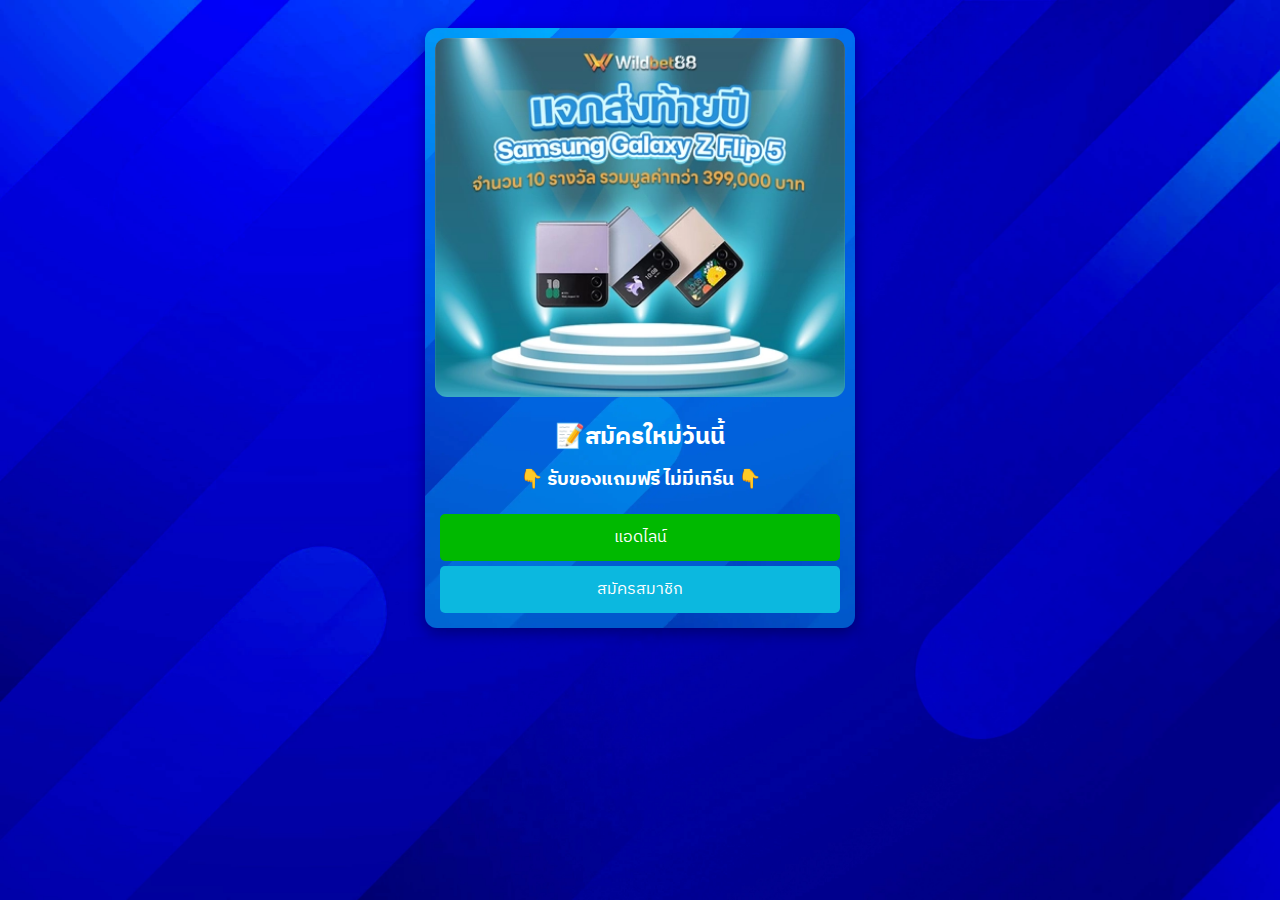
<file: 02.html>
<!DOCTYPE html>
<html lang="th-TH">

<head>
  <meta charset="UTF-8">
  <meta name="viewport" content="width=device-width, initial-scale=1.0">
  <meta name="author" content="WB88">
  <meta property="og:image" content="img/first-dp.jpg" />
  <title>เล่นบอลกับเรามีแต่ได้กับได้ ฝาก-ถอน ไวไม่มีอั้นถอน</title>
  <link rel="stylesheet" href="style.css">
  <link rel="preconnect" href="https://fonts.googleapis.com">
  <link rel="preconnect" href="https://fonts.gstatic.com" crossorigin>
  <link href="https://fonts.googleapis.com/css2?family=IBM+Plex+Sans+Thai:wght@300&display=swap" rel="stylesheet">
  <link rel="icon" type="image/x-icon" href="img/FAVWILDBET88_512x512_fn.png" />
  <!-- Google tag (gtag.js) -->
  <script async src="https://www.googletagmanager.com/gtag/js?id=G-4J0RF2W9BX"></script>
  <script>
    window.dataLayer = window.dataLayer || [];
    function gtag() { dataLayer.push(arguments); }
    gtag('js', new Date());

    gtag('config', 'G-4J0RF2W9BX');
  </script>
  <!-- LINE Tag Base Code -->
  <!-- Do Not Modify -->
  <!-- Start of LiveChat (www.livechat.com) code -->
  <script>
    window.__lc = window.__lc || {};
    window.__lc.license = 14781564;
    ; (function (n, t, c) { function i(n) { return e._h ? e._h.apply(null, n) : e._q.push(n) } var e = { _q: [], _h: null, _v: "2.0", on: function () { i(["on", c.call(arguments)]) }, once: function () { i(["once", c.call(arguments)]) }, off: function () { i(["off", c.call(arguments)]) }, get: function () { if (!e._h) throw new Error("[LiveChatWidget] You can't use getters before load."); return i(["get", c.call(arguments)]) }, call: function () { i(["call", c.call(arguments)]) }, init: function () { var n = t.createElement("script"); n.async = !0, n.type = "text/javascript", n.src = "https://cdn.livechatinc.com/tracking.js", t.head.appendChild(n) } }; !n.__lc.asyncInit && e.init(), n.LiveChatWidget = n.LiveChatWidget || e }(window, document, [].slice))
  </script>
  <noscript><a href="https://www.livechat.com/chat-with/14781564/" rel="nofollow">Chat with us</a>, powered by <a
      href="https://www.livechat.com/?welcome" rel="noopener nofollow" target="_blank">LiveChat</a></noscript>
  <!-- End of LiveChat code -->
  <script>
      (function (g, d, o) {
        g._ltq = g._ltq || []; g._lt = g._lt || function () { g._ltq.push(arguments) };
        var h = location.protocol === 'https:' ? 'https://d.line-scdn.net' : 'http://d.line-cdn.net';
        var s = d.createElement('script'); s.async = 1;
        s.src = o || h + '/n/line_tag/public/release/v1/lt.js';
        var t = d.getElementsByTagName('script')[0]; t.parentNode.insertBefore(s, t);
      })(window, document);
    _lt('init', {
      customerType: 'account',
      tagId: '729dc8b9-d5fb-45ea-a3e1-40c671d08bbc'
    });
    _lt('send', 'pv', ['729dc8b9-d5fb-45ea-a3e1-40c671d08bbc']);
  </script>
  <noscript>
    <img height="1" width="1" style="display:none"
      src="https://tr.line.me/tag.gif?c_t=lap&t_id=729dc8b9-d5fb-45ea-a3e1-40c671d08bbc&e=pv&noscript=1" />
  </noscript>
  <!-- End LINE Tag Base Code -->
</head>
<body class="m-bk">
  <div class="main-content">
    <div class="box box-bk">
      <img class="image mySlides w3-animate-fading" src="img/Samsung-Galaxy-Z-Flip5.webp" alt="">
      <img class="image mySlides w3-animate-fading" src="img/รับของพรีเมียม.jpg" alt="">
      <img class="image mySlides w3-animate-fading" src="img/Aw_BN_wildbet88_290523_1.jpg" alt="">
      <img class="image mySlides w3-animate-fading" src="img/fZk8bzgTSH0ec1CiTJAnjlut6AHb3sjBLVwvuZVr.jpeg" alt="">
      <img class="image mySlides w3-animate-fading" src="img/Aw_BN_wildbet88_290523_3.jpg" alt="">
      <img class="image mySlides w3-animate-fading" src="img/tBIgFRKwCN1s3hsBsHLkDN76wvgi6xPYyl9Gy7WJ.jpeg" alt="">
      <img class="image mySlides w3-animate-fading" src="img/โปรเสื้อ.jpg" alt="">
      <img class="image mySlides w3-animate-fading" src="img/โปรแก้ว.jpg" alt="">
      <img class="image mySlides w3-animate-fading" src="img/โปรนาฬิกา.jpg" alt="">
      <h2 class="center"><strong>📝สมัครใหม่วันนี้</strong></h2>
      <h3 class="center"><strong>👇 รับของแถมฟรี ไม่มีเทิร์น 👇</strong></h3>
      <br>
      <a class="button" style="text-align: center;" href="https://lin.ee/D3Z4fpa" target="_blank">แอดไลน์</a>
      <a class="pop" style="text-align: center;" href="https://wildbet88.com/register?ref=411934"
        target="_blank">สมัครสมาชิก</a>
    </div>
  </div>
  <script>
    var myIndex = 0;
    carousel();

    function carousel() {
      var i;
      var x = document.getElementsByClassName("mySlides");
      for (i = 0; i < x.length; i++) {
        x[i].style.display = "none";
      }
      myIndex++;
      if (myIndex > x.length) { myIndex = 1 }
      x[myIndex - 1].style.display = "block";
      setTimeout(carousel, 2000);
    }
  </script>

</body>

</html>
</file>
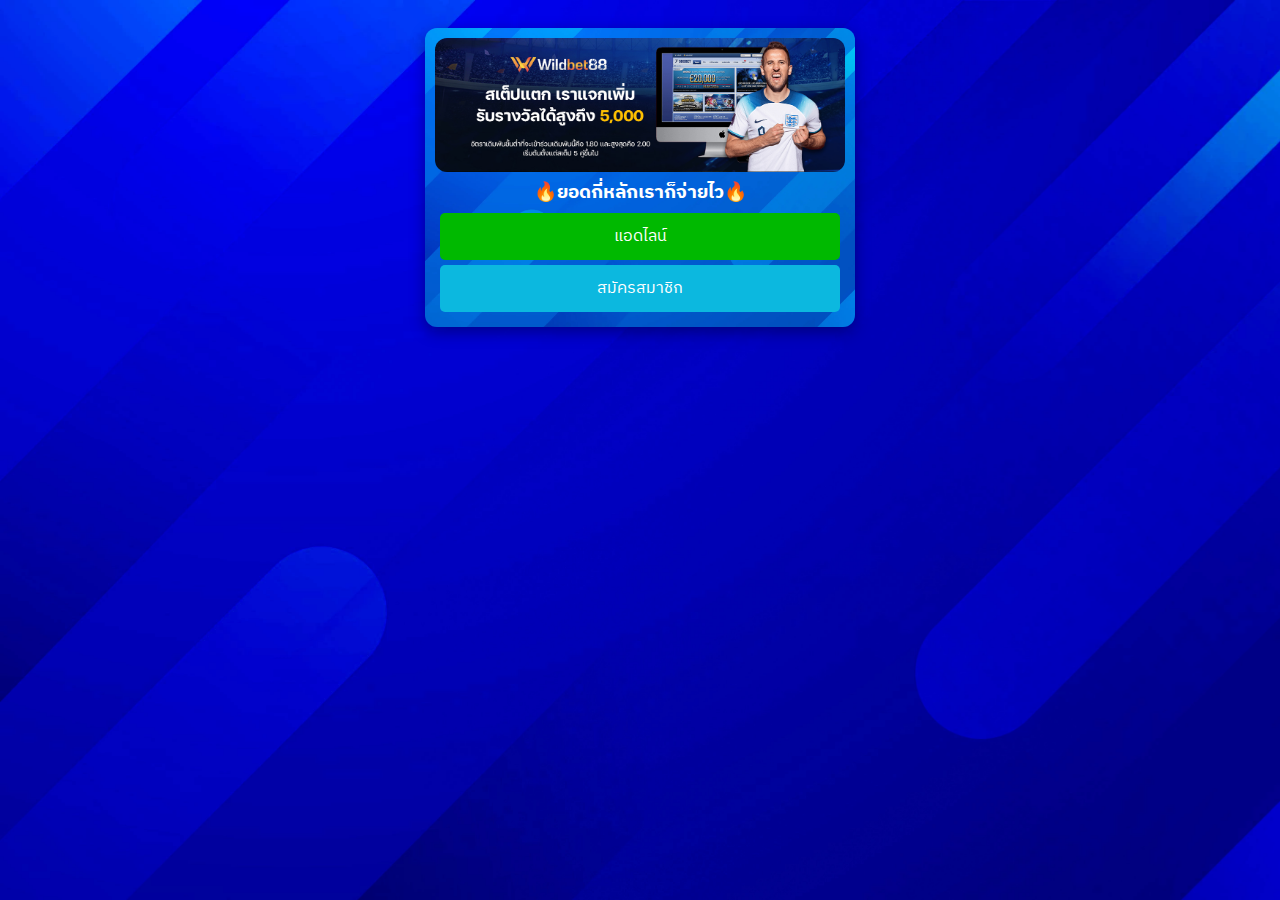
<file: aka.html>
<!DOCTYPE html>
<html lang="th-TH">

<head>
    <meta charset="UTF-8">
    <meta name="viewport" content="width=device-width, initial-scale=1.0">
    <meta name="author" content="WB88">
    <meta property="og:image" content="img/first-dp.jpg"/">
    <title>รับข้อเสนอของเราตอนนี้</title>
    <link rel="stylesheet" href="style.css">
    <link rel="preconnect" href="https://fonts.googleapis.com">
    <link rel="preconnect" href="https://fonts.gstatic.com" crossorigin>
    <link href="https://fonts.googleapis.com/css2?family=IBM+Plex+Sans+Thai:wght@300&display=swap" rel="stylesheet">
    <link rel="icon" type="image/x-icon" href="img/FAVWILDBET88_512x512_fn.png" />
    <!-- Google tag (gtag.js) -->
    <script async src="https://www.googletagmanager.com/gtag/js?id=G-4J0RF2W9BX"></script>
    <script>
        window.dataLayer = window.dataLayer || [];
        function gtag() { dataLayer.push(arguments); }
        gtag('js', new Date());

        gtag('config', 'G-4J0RF2W9BX');
    </script>
    <!-- LINE Tag Base Code -->
    <!-- Do Not Modify -->
    <script>
        (function (g, d, o) {
            g._ltq = g._ltq || []; g._lt = g._lt || function () { g._ltq.push(arguments) };
            var h = location.protocol === 'https:' ? 'https://d.line-scdn.net' : 'http://d.line-cdn.net';
            var s = d.createElement('script'); s.async = 1;
            s.src = o || h + '/n/line_tag/public/release/v1/lt.js';
            var t = d.getElementsByTagName('script')[0]; t.parentNode.insertBefore(s, t);
        })(window, document);
        _lt('init', {
            customerType: 'account',
            tagId: '729dc8b9-d5fb-45ea-a3e1-40c671d08bbc'
        });
        _lt('send', 'pv', ['729dc8b9-d5fb-45ea-a3e1-40c671d08bbc']);
    </script>
    <script>
        _lt('send', 'cv', {
            type: 'Conversion'
        }, ['729dc8b9-d5fb-45ea-a3e1-40c671d08bbc']);
    </script>
    <noscript>
        <img height="1" width="1" style="display:none"
            src="https://tr.line.me/tag.gif?c_t=lap&t_id=729dc8b9-d5fb-45ea-a3e1-40c671d08bbc&e=pv&noscript=1" />
    </noscript>
    <!-- End LINE Tag Base Code -->
    <!-- Start of LiveChat (www.livechat.com) code -->
<script>
    window.__lc = window.__lc || {};
    window.__lc.license = 14781564;
    ;(function(n,t,c){function i(n){return e._h?e._h.apply(null,n):e._q.push(n)}var e={_q:[],_h:null,_v:"2.0",on:function(){i(["on",c.call(arguments)])},once:function(){i(["once",c.call(arguments)])},off:function(){i(["off",c.call(arguments)])},get:function(){if(!e._h)throw new Error("[LiveChatWidget] You can't use getters before load.");return i(["get",c.call(arguments)])},call:function(){i(["call",c.call(arguments)])},init:function(){var n=t.createElement("script");n.async=!0,n.type="text/javascript",n.src="https://cdn.livechatinc.com/tracking.js",t.head.appendChild(n)}};!n.__lc.asyncInit&&e.init(),n.LiveChatWidget=n.LiveChatWidget||e}(window,document,[].slice))
</script>
<noscript><a href="https://www.livechat.com/chat-with/14781564/" rel="nofollow">Chat with us</a>, powered by <a href="https://www.livechat.com/?welcome" rel="noopener nofollow" target="_blank">LiveChat</a></noscript>
<!-- End of LiveChat code -->
</head>

<body class="m-bk">
    <div class="main-content">
        <div class="box box-bk">
            <img class="image mySlides w3-animate-fading" src="img/xi5r5oUPMcQmucreqNU7AHXyveYKhAxLfMaEYNTs.jpeg"
                alt="">
            <img class="image mySlides w3-animate-fading" src="img/5G6DyJRIbbsXRKcKF8FXXIM5ryAa7Z3Mqj4HRGCy.jpeg"
                alt="">
            <img class="image mySlides w3-animate-fading" src="img/5PC36hkwP9HUu2v5e6elgL66BsjR8ZQrgM38aqdD.jpeg"
                alt="">
            <img class="image mySlides w3-animate-fading" src="img/fkaduqDGOjHZOkVCEyvC7HIhUmtzOHK9oyyHUox9.jpeg"
                alt="">
            <img class="image mySlides w3-animate-fading" src="img/S9gHQdfQMZbBOng9IRCyiBE4ZSEh1eu63wbs1T4I.jpeg"
                alt="">
            <img class="image mySlides w3-animate-fading" src="img/3gG8oLbi4CoZQEUdDYkjlAanGG1dpe7KTIubsexy.jpeg"
                alt="">
            <h3 style="text-align: center; margin-top: 5px; margin-bottom: 5px;"><strong>🔥ยอดกี่หลักเราก็จ่ายไว🔥</strong></h3>
            <a class="button" style="text-align: center;" href="https://lin.ee/t934h2Z" target="_blank">แอดไลน์</a>
            <a class="pop" style="text-align: center;" href="https://www.wildbet88.com/register?ref=470756" target="_blank">สมัครสมาชิก</a>
        </div>
    </div>
    <script>
        var myIndex = 0;
        carousel();

        function carousel() {
            var i;
            var x = document.getElementsByClassName("mySlides");
            for (i = 0; i < x.length; i++) {
                x[i].style.display = "none";
            }
            myIndex++;
            if (myIndex > x.length) { myIndex = 1 }
            x[myIndex - 1].style.display = "block";
            setTimeout(carousel, 1500);
        }
    </script>
</body>

</html>
</file>
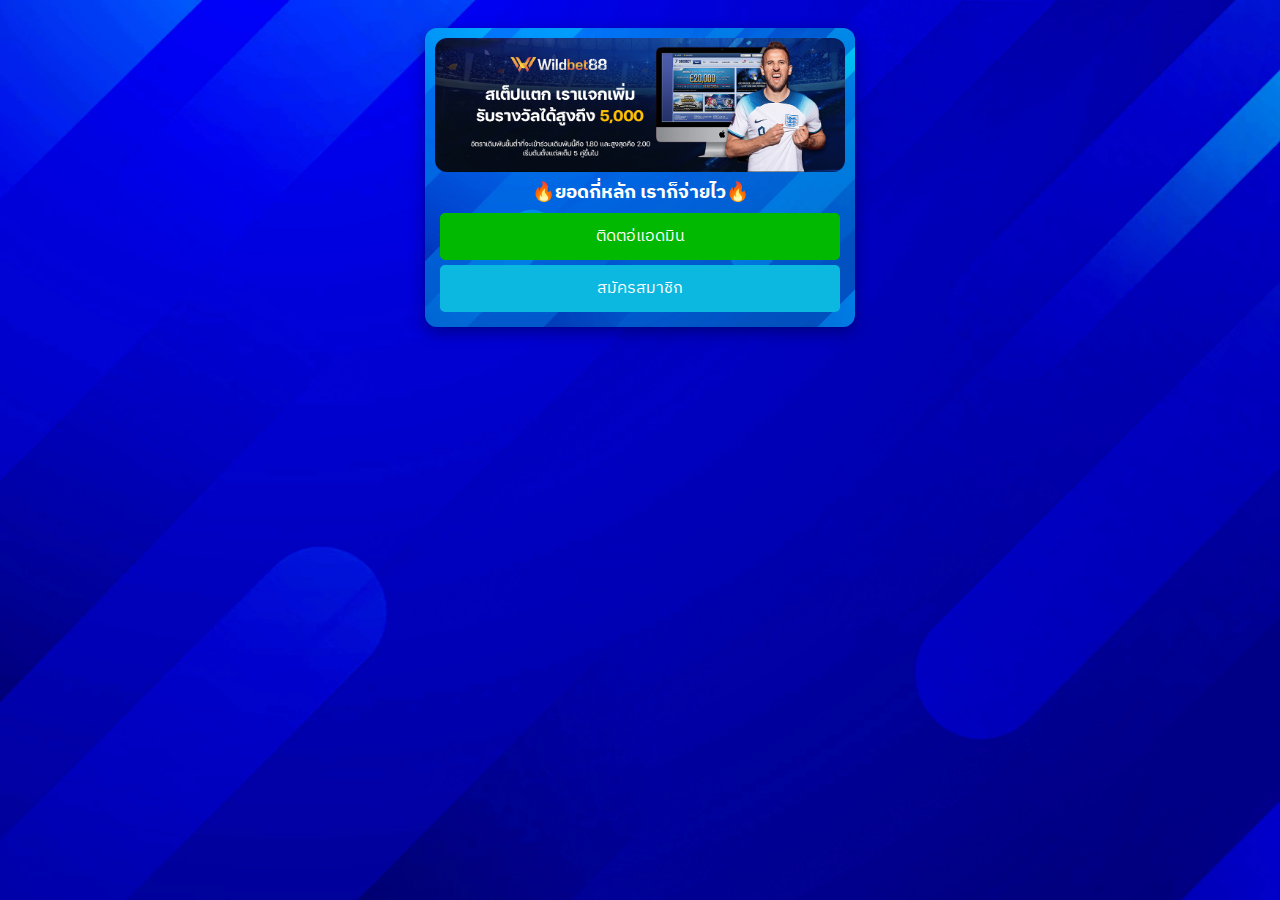
<file: aka02.html>
<!DOCTYPE html>
<html lang="th-TH">

<head>
    <meta charset="UTF-8">
    <meta name="viewport" content="width=device-width, initial-scale=1.0">
    <meta name="author" content="WB88">
    <meta property="og:image" content="img/first-dp.jpg"/">
    <title>สตีม 02 - ลิงก์แนะนำ</title>
    <link rel="stylesheet" href="style.css">
    <link rel="preconnect" href="https://fonts.googleapis.com">
    <link rel="preconnect" href="https://fonts.gstatic.com" crossorigin>
    <link href="https://fonts.googleapis.com/css2?family=IBM+Plex+Sans+Thai:wght@300&display=swap" rel="stylesheet">
    <link rel="icon" type="image/x-icon" href="img/FAVWILDBET88_512x512_fn.png" />
    <!-- Google tag (gtag.js) -->
    <script async src="https://www.googletagmanager.com/gtag/js?id=G-4J0RF2W9BX"></script>
    <script>
        window.dataLayer = window.dataLayer || [];
        function gtag() { dataLayer.push(arguments); }
        gtag('js', new Date());

        gtag('config', 'G-4J0RF2W9BX');
    </script>
    <!-- LINE Tag Base Code -->
<!-- Do Not Modify -->
<!-- Start of LiveChat (www.livechat.com) code -->
<script>
    window.__lc = window.__lc || {};
    window.__lc.license = 14781564;
    ;(function(n,t,c){function i(n){return e._h?e._h.apply(null,n):e._q.push(n)}var e={_q:[],_h:null,_v:"2.0",on:function(){i(["on",c.call(arguments)])},once:function(){i(["once",c.call(arguments)])},off:function(){i(["off",c.call(arguments)])},get:function(){if(!e._h)throw new Error("[LiveChatWidget] You can't use getters before load.");return i(["get",c.call(arguments)])},call:function(){i(["call",c.call(arguments)])},init:function(){var n=t.createElement("script");n.async=!0,n.type="text/javascript",n.src="https://cdn.livechatinc.com/tracking.js",t.head.appendChild(n)}};!n.__lc.asyncInit&&e.init(),n.LiveChatWidget=n.LiveChatWidget||e}(window,document,[].slice))
</script>
<noscript><a href="https://www.livechat.com/chat-with/14781564/" rel="nofollow">Chat with us</a>, powered by <a href="https://www.livechat.com/?welcome" rel="noopener nofollow" target="_blank">LiveChat</a></noscript>
<!-- End of LiveChat code -->
<script>
    (function(g,d,o){
      g._ltq=g._ltq||[];g._lt=g._lt||function(){g._ltq.push(arguments)};
      var h=location.protocol==='https:'?'https://d.line-scdn.net':'http://d.line-cdn.net';
      var s=d.createElement('script');s.async=1;
      s.src=o||h+'/n/line_tag/public/release/v1/lt.js';
      var t=d.getElementsByTagName('script')[0];t.parentNode.insertBefore(s,t);
        })(window, document);
    _lt('init', {
      customerType: 'account',
      tagId: '729dc8b9-d5fb-45ea-a3e1-40c671d08bbc'
    });
    _lt('send', 'pv', ['729dc8b9-d5fb-45ea-a3e1-40c671d08bbc']);
    </script>
    <noscript>
      <img height="1" width="1" style="display:none"
           src="https://tr.line.me/tag.gif?c_t=lap&t_id=729dc8b9-d5fb-45ea-a3e1-40c671d08bbc&e=pv&noscript=1" />
    </noscript>
    <!-- End LINE Tag Base Code -->
</head>

<body class="m-bk">
    <div class="main-content">
        <div class="box box-bk">
            <img class="image mySlides w3-animate-fading" src="img/xi5r5oUPMcQmucreqNU7AHXyveYKhAxLfMaEYNTs.jpeg"
                alt="">
            <img class="image mySlides w3-animate-fading" src="img/5G6DyJRIbbsXRKcKF8FXXIM5ryAa7Z3Mqj4HRGCy.jpeg"
                alt="">
            <img class="image mySlides w3-animate-fading" src="img/5PC36hkwP9HUu2v5e6elgL66BsjR8ZQrgM38aqdD.jpeg"
                alt="">
            <img class="image mySlides w3-animate-fading" src="img/fkaduqDGOjHZOkVCEyvC7HIhUmtzOHK9oyyHUox9.jpeg"
                alt="">
            <img class="image mySlides w3-animate-fading" src="img/S9gHQdfQMZbBOng9IRCyiBE4ZSEh1eu63wbs1T4I.jpeg"
                alt="">
            <img class="image mySlides w3-animate-fading" src="img/3gG8oLbi4CoZQEUdDYkjlAanGG1dpe7KTIubsexy.jpeg"
                alt="">
            <h3 style="text-align: center; margin-top: 5px; margin-bottom: 5px;"><strong>🔥ยอดกี่หลัก เราก็จ่ายไว🔥</strong></h3>
            <a class="button" style="text-align: center;" href="https://lin.ee/9WAYJes" target="_blank">ติดตอ่แอดมิน</a>
            <a class="pop" style="text-align: center;" href="https://wildbet88.com/register?ref=411934" target="_blank">สมัครสมาชิก</a>
        </div>
    </div>
    <script>
        var myIndex = 0;
        carousel();

        function carousel() {
            var i;
            var x = document.getElementsByClassName("mySlides");
            for (i = 0; i < x.length; i++) {
                x[i].style.display = "none";
            }
            myIndex++;
            if (myIndex > x.length) { myIndex = 1 }
            x[myIndex - 1].style.display = "block";
            setTimeout(carousel, 1500);
        }
    </script>
</body>

</html>
</file>
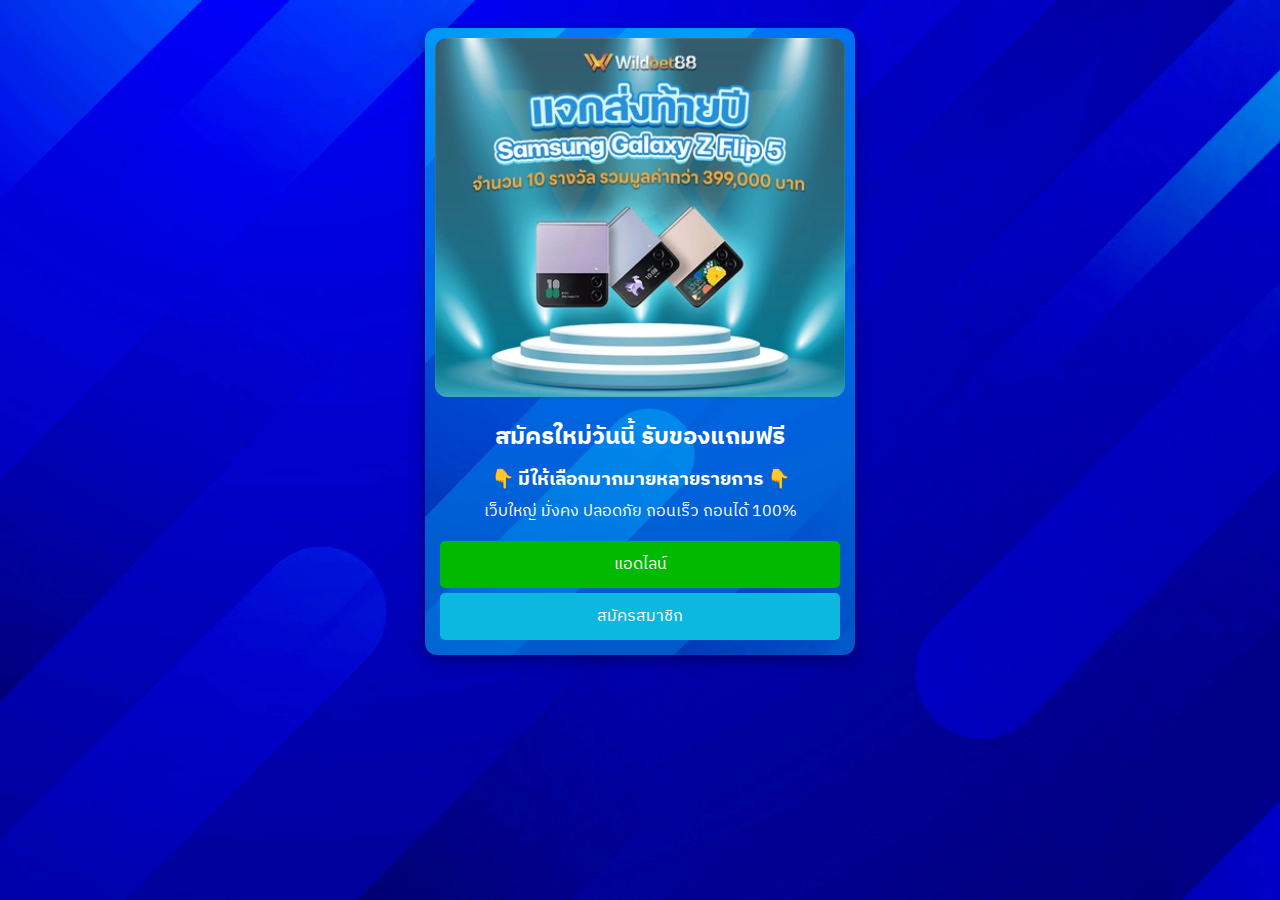
<file: dooballsod.html>
<!DOCTYPE html>
<html lang="th-TH">
<head>
    <meta charset="UTF-8">
    <meta name="viewport" content="width=device-width, initial-scale=1.0">
    <meta name="author" content="WB88">
    <meta property="og:image" content="img/first-dp.jpg"/>
    <meta property="og:image:width" content="800" />
    <meta property="og:image:height" content="800" />
    <title>รับโปรโมชั่นตรงนี้ | ดูบอลสด</title>
    <meta name="description"
        content="ถ่ายทอดสดฟุตบอล พรีเมียร์ลีก, ไทยลีก, ลาลีกา, บุนเดสลีกา, แชมเปี้ยนส์ลีก, ฯลฯ ดูบอลสดได้ช่องทางบ้าง เช็คที่นี่!! ฟุตบอลลีกฤดูกาล 2023/24 เริ่มต้นขึ้นแล้ว!" />
    <link rel="stylesheet" href="style.css">
    <link rel="preconnect" href="https://fonts.googleapis.com">
    <link rel="preconnect" href="https://fonts.gstatic.com" crossorigin>
    <link href="https://fonts.googleapis.com/css2?family=IBM+Plex+Sans+Thai:wght@300&display=swap" rel="stylesheet">
    <link rel="icon" type="image/x-icon" href="img/FAVWILDBET88_512x512_fn.png" />
    <!-- Google tag (gtag.js) -->
    <script async src="https://www.googletagmanager.com/gtag/js?id=G-4J0RF2W9BX"></script>
    <script>
        window.dataLayer = window.dataLayer || [];
        function gtag() { dataLayer.push(arguments); }
        gtag('js', new Date());

        gtag('config', 'G-4J0RF2W9BX');
    </script>
    <!-- LINE Tag Base Code -->
    <!-- Do Not Modify -->
    <script>
        (function (g, d, o) {
            g._ltq = g._ltq || []; g._lt = g._lt || function () { g._ltq.push(arguments) };
            var h = location.protocol === 'https:' ? 'https://d.line-scdn.net' : 'http://d.line-cdn.net';
            var s = d.createElement('script'); s.async = 1;
            s.src = o || h + '/n/line_tag/public/release/v1/lt.js';
            var t = d.getElementsByTagName('script')[0]; t.parentNode.insertBefore(s, t);
        })(window, document);
        _lt('init', {
            customerType: 'account',
            tagId: '729dc8b9-d5fb-45ea-a3e1-40c671d08bbc'
        });
        _lt('send', 'pv', ['729dc8b9-d5fb-45ea-a3e1-40c671d08bbc']);
    </script>
    <script>
        _lt('send', 'cv', {
            type: 'Conversion'
        }, ['729dc8b9-d5fb-45ea-a3e1-40c671d08bbc']);
    </script>

    <noscript>
        <img height="1" width="1" style="display:none"
            src="https://tr.line.me/tag.gif?c_t=lap&t_id=729dc8b9-d5fb-45ea-a3e1-40c671d08bbc&e=pv&noscript=1" />
    </noscript>
    <!-- End LINE Tag Base Code -->
    <!-- Google Tag Manager -->
    <script>(function (w, d, s, l, i) {
            w[l] = w[l] || []; w[l].push({
                'gtm.start':
                    new Date().getTime(), event: 'gtm.js'
            }); var f = d.getElementsByTagName(s)[0],
                j = d.createElement(s), dl = l != 'dataLayer' ? '&l=' + l : ''; j.async = true; j.src =
                    'https://www.googletagmanager.com/gtm.js?id=' + i + dl; f.parentNode.insertBefore(j, f);
        })(window, document, 'script', 'dataLayer', 'GTM-WZCQ8B54');</script>
    <!-- End Google Tag Manager -->
    <!-- Start of LiveChat (www.livechat.com) code -->
<script>
    window.__lc = window.__lc || {};
    window.__lc.license = 14781564;
    ;(function(n,t,c){function i(n){return e._h?e._h.apply(null,n):e._q.push(n)}var e={_q:[],_h:null,_v:"2.0",on:function(){i(["on",c.call(arguments)])},once:function(){i(["once",c.call(arguments)])},off:function(){i(["off",c.call(arguments)])},get:function(){if(!e._h)throw new Error("[LiveChatWidget] You can't use getters before load.");return i(["get",c.call(arguments)])},call:function(){i(["call",c.call(arguments)])},init:function(){var n=t.createElement("script");n.async=!0,n.type="text/javascript",n.src="https://cdn.livechatinc.com/tracking.js",t.head.appendChild(n)}};!n.__lc.asyncInit&&e.init(),n.LiveChatWidget=n.LiveChatWidget||e}(window,document,[].slice))
</script>
<noscript><a href="https://www.livechat.com/chat-with/14781564/" rel="nofollow">Chat with us</a>, powered by <a href="https://www.livechat.com/?welcome" rel="noopener nofollow" target="_blank">LiveChat</a></noscript>
<!-- End of LiveChat code -->
</head>

<body class="m-bk">
    <!-- Google Tag Manager (noscript) -->
    <noscript><iframe src="https://www.googletagmanager.com/ns.html?id=GTM-WZCQ8B54" height="0" width="0"
            style="display:none;visibility:hidden"></iframe></noscript>
    <!-- End Google Tag Manager (noscript) -->
    <div class="main-content">
        <div class="box box-bk">
            <img class="image mySlides w3-animate-fading" src="img/Samsung-Galaxy-Z-Flip5.webp" alt="">
            <img class="image mySlides w3-animate-fading" src="img/รับของพรีเมียม.jpg" alt="">
            <img class="image mySlides w3-animate-fading" src="img/Aw_BN_wildbet88_290523_1.jpg" alt="">
            <img class="image mySlides w3-animate-fading" src="img/fZk8bzgTSH0ec1CiTJAnjlut6AHb3sjBLVwvuZVr.jpeg" alt="">
            <img class="image mySlides w3-animate-fading" src="img/Aw_BN_wildbet88_290523_3.jpg" alt="">
            <img class="image mySlides w3-animate-fading" src="img/tBIgFRKwCN1s3hsBsHLkDN76wvgi6xPYyl9Gy7WJ.jpeg" alt="">
            <img class="image mySlides w3-animate-fading" src="img/โปรเสื้อ.jpg" alt="">
            <img class="image mySlides w3-animate-fading" src="img/โปรแก้ว.jpg" alt="">
            <img class="image mySlides w3-animate-fading" src="img/โปรนาฬิกา.jpg" alt="">
            <h2 class="center">สมัครใหม่วันนี้ รับของแถมฟรี</h2>
            <h3 class="center">👇 มีให้เลือกมากมายหลายรายการ 👇</h3>
            <p class="center">เว็บใหญ่ มั่งคง ปลอดภัย ถอนเร็ว ถอนได้ 100%</p>
            <a class="button" style="text-align: center;" href="https://lin.ee/D3Z4fpa" target="_blank">แอดไลน์</a>
            <a class="pop" style="text-align: center;" href="https://www.wildbet88.com/register?ref=470756" target="_blank">สมัครสมาชิก</a>
        </div>
    </div>
    <script>
        var myIndex = 0;
        carousel();

        function carousel() {
            var i;
            var x = document.getElementsByClassName("mySlides");
            for (i = 0; i < x.length; i++) {
                x[i].style.display = "none";
            }
            myIndex++;
            if (myIndex > x.length) { myIndex = 1 }
            x[myIndex - 1].style.display = "block";
            setTimeout(carousel, 2000);
        }
    </script>

</body>

</html>
</file>
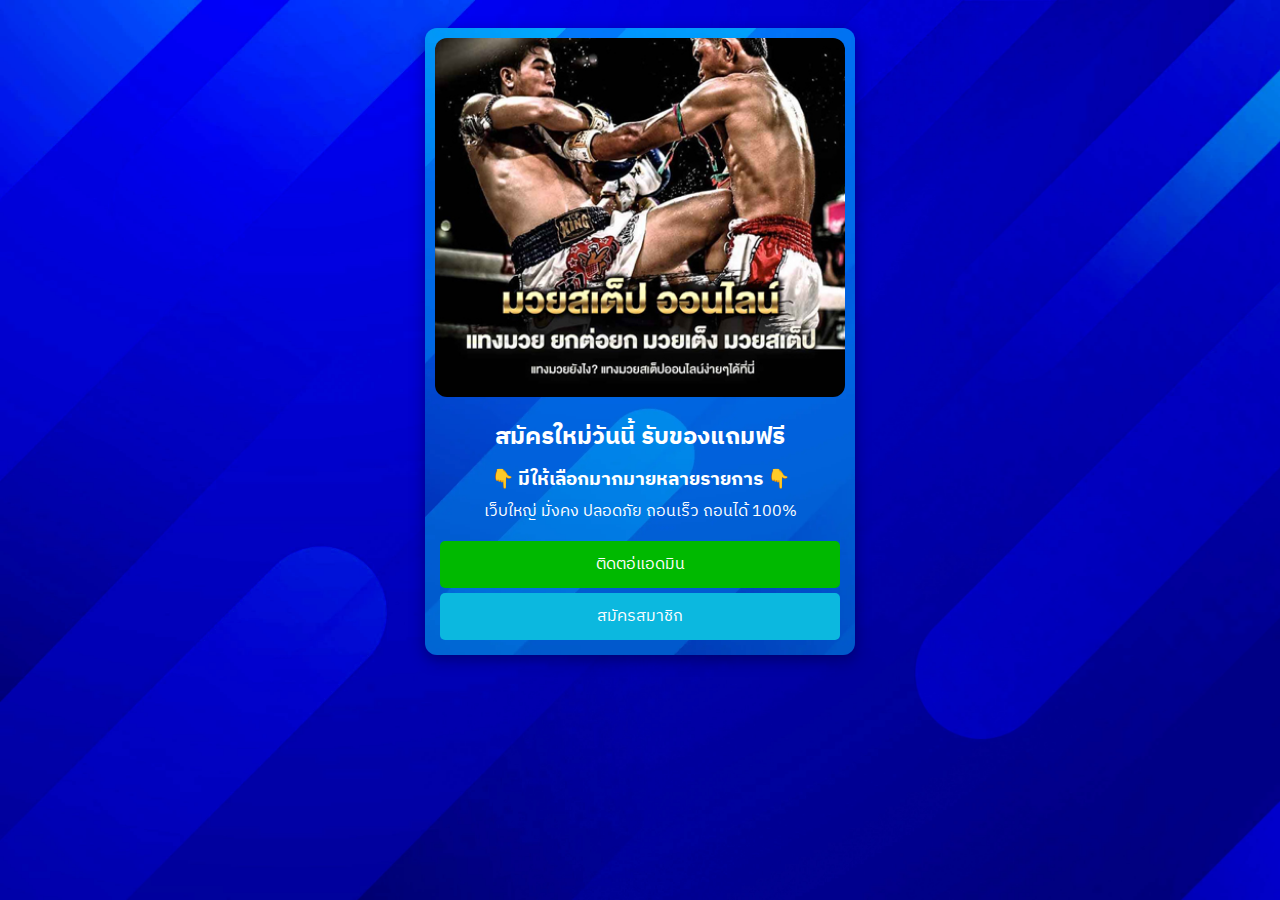
<file: muaythai.html>
<!DOCTYPE html>
<html lang="th-TH">
<head>
    <meta charset="UTF-8">
    <meta name="viewport" content="width=device-width, initial-scale=1.0">
    <meta name="author" content="WB88">
    <meta property="og:image" content="img/muaythai.jpg"/>
    <title>มวยเดี่ยว มวยสเต็ป เว็บแทงมวยออนไลน์ที่ดีที่สุด 2023</title>
<link rel="stylesheet" href="style.css">
<link rel="preconnect" href="https://fonts.googleapis.com">
<link rel="preconnect" href="https://fonts.gstatic.com" crossorigin>
<link href="https://fonts.googleapis.com/css2?family=IBM+Plex+Sans+Thai:wght@300&display=swap" rel="stylesheet">
<link rel="icon" type="image/x-icon" href="img/FAVWILDBET88_512x512_fn.png" />
<!-- Google tag (gtag.js) -->
<script async src="https://www.googletagmanager.com/gtag/js?id=G-4J0RF2W9BX"></script>
<script>
  window.dataLayer = window.dataLayer || [];
  function gtag(){dataLayer.push(arguments);}
  gtag('js', new Date());

  gtag('config', 'G-4J0RF2W9BX');
</script>
<!-- LINE Tag Base Code -->
<!-- Do Not Modify -->
<!-- Start of LiveChat (www.livechat.com) code -->
<script>
  window.__lc = window.__lc || {};
  window.__lc.license = 14781564;
  ;(function(n,t,c){function i(n){return e._h?e._h.apply(null,n):e._q.push(n)}var e={_q:[],_h:null,_v:"2.0",on:function(){i(["on",c.call(arguments)])},once:function(){i(["once",c.call(arguments)])},off:function(){i(["off",c.call(arguments)])},get:function(){if(!e._h)throw new Error("[LiveChatWidget] You can't use getters before load.");return i(["get",c.call(arguments)])},call:function(){i(["call",c.call(arguments)])},init:function(){var n=t.createElement("script");n.async=!0,n.type="text/javascript",n.src="https://cdn.livechatinc.com/tracking.js",t.head.appendChild(n)}};!n.__lc.asyncInit&&e.init(),n.LiveChatWidget=n.LiveChatWidget||e}(window,document,[].slice))
</script>
<noscript><a href="https://www.livechat.com/chat-with/14781564/" rel="nofollow">Chat with us</a>, powered by <a href="https://www.livechat.com/?welcome" rel="noopener nofollow" target="_blank">LiveChat</a></noscript>
<!-- End of LiveChat code -->
<script>
  (function(g,d,o){
    g._ltq=g._ltq||[];g._lt=g._lt||function(){g._ltq.push(arguments)};
    var h=location.protocol==='https:'?'https://d.line-scdn.net':'http://d.line-cdn.net';
    var s=d.createElement('script');s.async=1;
    s.src=o||h+'/n/line_tag/public/release/v1/lt.js';
    var t=d.getElementsByTagName('script')[0];t.parentNode.insertBefore(s,t);
      })(window, document);
  _lt('init', {
    customerType: 'account',
    tagId: '729dc8b9-d5fb-45ea-a3e1-40c671d08bbc'
  });
  _lt('send', 'pv', ['729dc8b9-d5fb-45ea-a3e1-40c671d08bbc']);
  </script>
  <noscript>
    <img height="1" width="1" style="display:none"
         src="https://tr.line.me/tag.gif?c_t=lap&t_id=729dc8b9-d5fb-45ea-a3e1-40c671d08bbc&e=pv&noscript=1" />
  </noscript>
  <!-- End LINE Tag Base Code -->
</head>
<body class="m-bk">
    <div class="main-content">
        <div class="box box-bk">
          <img class="image mySlides w3-animate-fading" src="img/muaythai.jpg" alt="">
          <img class="image mySlides w3-animate-fading" src="img/รับของพรีเมียม.jpg" alt="">
            <img class="image mySlides w3-animate-fading" src="img/Aw_BN_wildbet88_290523_1.jpg" alt="">
            <img class="image mySlides w3-animate-fading" src="img/fZk8bzgTSH0ec1CiTJAnjlut6AHb3sjBLVwvuZVr.jpeg" alt="">
            <img class="image mySlides w3-animate-fading" src="img/Aw_BN_wildbet88_290523_3.jpg" alt="">
            <img class="image mySlides w3-animate-fading" src="img/tBIgFRKwCN1s3hsBsHLkDN76wvgi6xPYyl9Gy7WJ.jpeg" alt="">
            <img class="image mySlides w3-animate-fading" src="img/โปรเสื้อ.jpg" alt="">
            <img class="image mySlides w3-animate-fading" src="img/โปรแก้ว.jpg" alt="">
            <img class="image mySlides w3-animate-fading" src="img/โปรนาฬิกา.jpg" alt="">
          <h2 class="center"><strong>สมัครใหม่วันนี้ รับของแถมฟรี</strong></h2>
          <h3 class="center"><strong>👇 มีให้เลือกมากมายหลายรายการ 👇</strong></h3>
          <p class="center" >เว็บใหญ่ มั่งคง ปลอดภัย ถอนเร็ว ถอนได้ 100%</p>
          <a class="button" style="text-align: center;" href="https://lin.ee/9WAYJes" target="_blank">ติดตอ่แอดมิน</a>
          <a class="pop" style="text-align: center;" href="https://wildbet88.com/register?ref=411934" target="_blank">สมัครสมาชิก</a>        </div>
       </div>
<script>
        var myIndex = 0;
        carousel();
        
        function carousel() {
          var i;
          var x = document.getElementsByClassName("mySlides");
          for (i = 0; i < x.length; i++) {
            x[i].style.display = "none";  
          }
          myIndex++;
          if (myIndex > x.length) {myIndex = 1}    
          x[myIndex-1].style.display = "block";  
          setTimeout(carousel, 2000);    
        }
        </script>

</body>
</html>
</file>
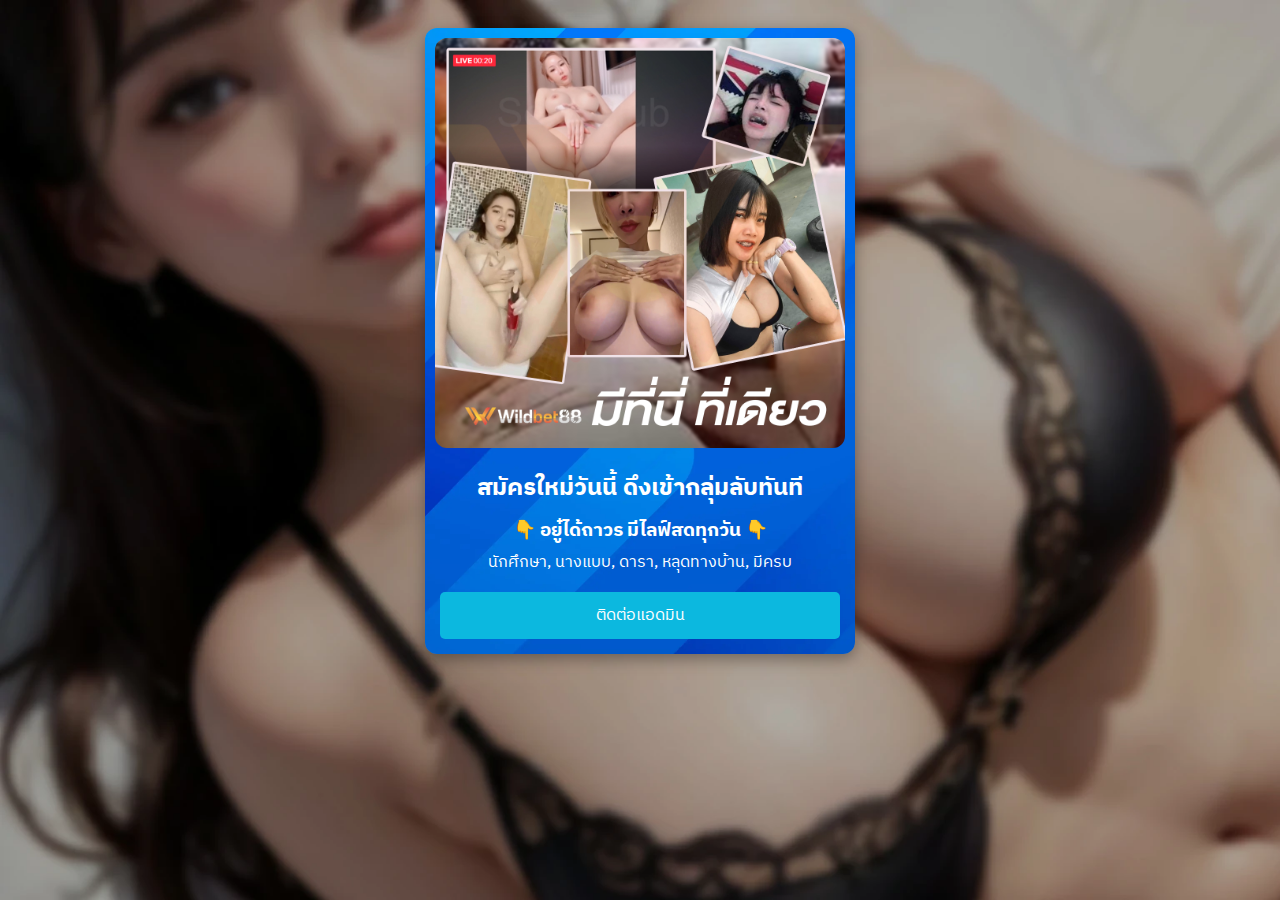
<file: nnxn.html>
<!DOCTYPE html>
<html lang="th-TH">
<head>
    <meta charset="UTF-8">
    <meta name="viewport" content="width=device-width, initial-scale=1.0">
    <meta name="author" content="WB88">
    <meta property="og:image" content="img/nnxn/ลับๆ.jpg">
    <title>กลุ่มลับ WB88</title>
<link rel="stylesheet" href="style.css">
<link rel="preconnect" href="https://fonts.googleapis.com">
<link rel="preconnect" href="https://fonts.gstatic.com" crossorigin>
<link href="https://fonts.googleapis.com/css2?family=IBM+Plex+Sans+Thai:wght@300&display=swap" rel="stylesheet">
<link rel="icon" type="image/x-icon" href="img/FAVWILDBET88_512x512_fn.png" />
<!-- Google tag (gtag.js) -->
<script async src="https://www.googletagmanager.com/gtag/js?id=G-4J0RF2W9BX"></script>
<script>
  window.dataLayer = window.dataLayer || [];
  function gtag(){dataLayer.push(arguments);}
  gtag('js', new Date());

  gtag('config', 'G-4J0RF2W9BX');
</script>
<!-- LINE Tag Base Code -->
<!-- Do Not Modify -->
<script>
  (function(g,d,o){
    g._ltq=g._ltq||[];g._lt=g._lt||function(){g._ltq.push(arguments)};
    var h=location.protocol==='https:'?'https://d.line-scdn.net':'http://d.line-cdn.net';
    var s=d.createElement('script');s.async=1;
    s.src=o||h+'/n/line_tag/public/release/v1/lt.js';
    var t=d.getElementsByTagName('script')[0];t.parentNode.insertBefore(s,t);
      })(window, document);
  _lt('init', {
    customerType: 'account',
    tagId: '729dc8b9-d5fb-45ea-a3e1-40c671d08bbc'
  });
  _lt('send', 'pv', ['729dc8b9-d5fb-45ea-a3e1-40c671d08bbc']);
  </script>
  <script>
    _lt('send', 'cv', {
      type: 'Conversion'
    },['729dc8b9-d5fb-45ea-a3e1-40c671d08bbc']);
    </script>
    
  <noscript>
    <img height="1" width="1" style="display:none"
         src="https://tr.line.me/tag.gif?c_t=lap&t_id=729dc8b9-d5fb-45ea-a3e1-40c671d08bbc&e=pv&noscript=1" />
  </noscript>
  <!-- End LINE Tag Base Code -->
</head>
<body class="bk-nnxn">
    <div class="main-content">
        <div class="box box-bk">
          <img class="image mySlides w3-animate-fading" src="img/nnxn/ลับๆ.jpg" alt="">
          <h2 class="center"><strong>สมัครใหม่วันนี้ ดึงเข้ากลุ่มลับทันที</strong></h2>
          <h3 class="center"><strong>👇 อยู๋ได้ถาวร มีไลฟ์สดทุกวัน 👇</strong></h3>
          <p class="center" >นักศึกษา, นางแบบ, ดารา, หลุดทางบ้าน, มีครบ</p>
          <a class="pop" style="text-align: center;" href="https://lin.ee/ke0qfbp" target="_blank">ติดต่อแอดมิน</a>
        </div>
       </div>
<script>
        var myIndex = 0;
        carousel();
        
        function carousel() {
          var i;
          var x = document.getElementsByClassName("mySlides");
          for (i = 0; i < x.length; i++) {
            x[i].style.display = "none";  
          }
          myIndex++;
          if (myIndex > x.length) {myIndex = 1}    
          x[myIndex-1].style.display = "block";  
          setTimeout(carousel, 2000);    
        }
        </script>

</body>
</html>
</file>
<file: style.css>
html,
body {
    font-family: 'IBM Plex Sans Thai', sans-serif;
    padding: 10px;
}

.m-bk {
    background: url(img/ezgif-5-732ab90674.webp);
    background-attachment: fixed;
    background-repeat: repeat;
    background-size: cover;
}

.bk-nnxn {
    background: url(img/nnxn/nnxn.webp);
    background-attachment: fixed;
    background-repeat: repeat;
    background-size: cover;
}

.bk {
    background: url(https://cdn.coingaming.io/casino-hub88/tyche/winwinwon/background/tyche_background_winwinwon.jpg);
    background-attachment: fixed;
    background-repeat: repeat;
    background-size: cover;
}

.bk02 {
    background: url(https://sv1.picz.in.th/images/2023/11/10/ddFlO4f.jpeg);
    background-attachment: fixed;
    background-repeat: repeat;
    background-size: cover;
}

header {
    width: 100%;
}

.top-header {
    background-color: #282828;
}

.menu-item {
    color: #fff;
    padding: 15px;
    display: inline-block;
    text-decoration: none;
}

.brand {
    font-size: 18px;
    font-weight: 600;
}

.main-content {
    max-width: 430px;
    margin: auto;
}

.main-content-inline {
    display: inline-block;
}

.box {
    background-color: #fff;
    color: #ffffff;
    padding: 10px;
    border-radius: 12px;
    margin: auto;
}

.logo-item {
    width: 80px;
    padding: 10px;
    border-radius: 100%;
    display: block;
}

.image {
    width: 100%;
    border-radius: 12px;
}

.button {
    color: rgb(255, 255, 255);
    background-color: #00b900;
    padding: 10px;
    margin: 5px;
    border-radius: 5px;
    text-decoration: none;
    display: block;
}

.button-footer {
    background-color: #282828;
    padding: 20px;
    text-align: center;
    color: #fff;
}

.center {
    display: block;
    text-align: center;
}

.main-content h3 {
    margin: -13px 0px;
}

.box-bk {
    background: url(img/M38OuR.webp);
    background-size: cover;
    box-shadow: rgba(0, 0, 0, 0.35) 0px 5px 15px;
}

.button-2 {
    animation: wiggle 2s linear infinite;
    color: rgb(255, 255, 255);
    background-color: #1ba0bd;
    padding: 10px;
    margin: 5px;
    border-radius: 5px;
    text-decoration: none;
    display: block;
}

/* Keyframes */
@keyframes wiggle {

    0%,
    7% {
        transform: rotateZ(0);
    }

    15% {
        transform: rotateZ(-15deg);
    }

    20% {
        transform: rotateZ(10deg);
    }

    25% {
        transform: rotateZ(-10deg);
    }

    30% {
        transform: rotateZ(6deg);
    }

    35% {
        transform: rotateZ(-4deg);
    }

    40%,
    100% {
        transform: rotateZ(0);
    }
}

.pop {
    webkit-animation: pop 2s infinite;
    animation: pop 1.5s infinite;
    z-index: 3;
    color: rgb(255, 255, 255);
    background-color: #0cb8df;
    padding: 10px;
    margin: 5px;
    border-radius: 5px;
    text-decoration: none;
    display: block;
}

@keyframes pop {
    40%  {transform: scale(1.1);}
  }

.t-pop {
    webkit-animation: pop 2s infinite;
    animation: pop 1.5s infinite;
    z-index: 3;
    color: rgb(255, 255, 255);
    padding: 10px;
    margin: 5px;
    border-radius: 5px;
    text-decoration: none;
    display: block;
}

@keyframes t-pop {
    40%  {transform: scale(1.1);}
  }
</file>
